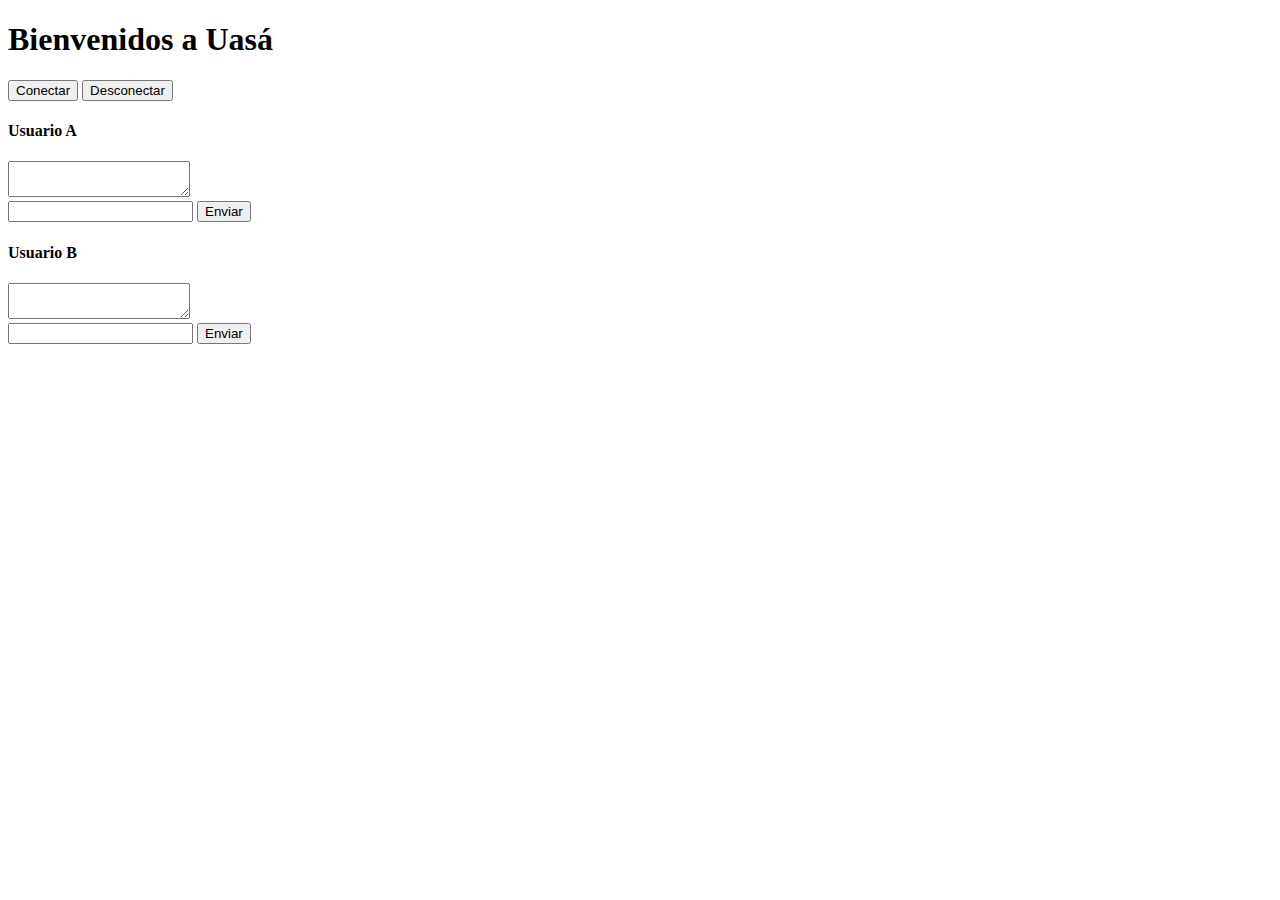
<file: chat/index.html>
<!DOCTYPE html>
<html lang="en">
<head>
<meta charset="utf-8" />
 <meta http-equiv="X-UA-Compatible" content="IE=edge">
 <meta name="viewport" content="width=device-width, initial-scale=1.0">
<title>Aplicación de Chat</title>
</head>

<body>
   <h1>Bienvenidos a Uasá</h1>
   <button id="btnConnect">Conectar</button>
   <button>Desconectar</button>

   <br>

   <h4>Usuario A</h4>
   <textarea>
      
   </textarea>
   <br>
   <input id="fldMessage" type="text" name="" value="">
   <button id="btnSend">Enviar</button>

   <h4>Usuario B</h4>
   <textarea>
      
   </textarea>
   <br>
   <input type="text" name="">
   <button>Enviar</button>

</body>

<script type="text/javascript">

function connect()
{
   let data =
   {
      method: 'POST',
      body: JSON.stringify(null)
   };

   fetch("./connect_users.php", data ).
   then( response => response.json() ).
   then( response => 
   {
      sessionStorage.setItem('chatKey', response );
      alert('Connected Sucessfully');
   } );
}

function getMessageEncoding(){

   const messageBox = document.querySelector(".rsa-oaep #message");
 }

 function encryptMessage(publicKey, message)
 {

   let enc = new TextEncoder();
   let tmp = enc.encode(message);

   return window.crypto.subtle.encrypt(
        
      {
         name: "RSA-OAEP",
      },

      publicKey,
      tmp

   );
}

function decryptMessage(publicKey, encryptedMessage)
{
   // Mismo codigo que encryptMessage() pero esta vez para desencriptar.
   // USAR MDN (CryptoSubtle) para desencriptar.
}

 function send()
 {
    let data =
    {
     method: 'POST',
     body: JSON.strngify (encryptMessage(fldMessage.value))


    };

    fetch("./send_message.php",data)


 }

 function updateChatView()
 {
      
 }

 function main()
 {
    btnConnect.addEventListener('click',()=>connect());
    btnSend.addEventListener('click', ()=>send())
 }

 window.addEventListener('load', ()=>main());

</script>
</html>
</file>
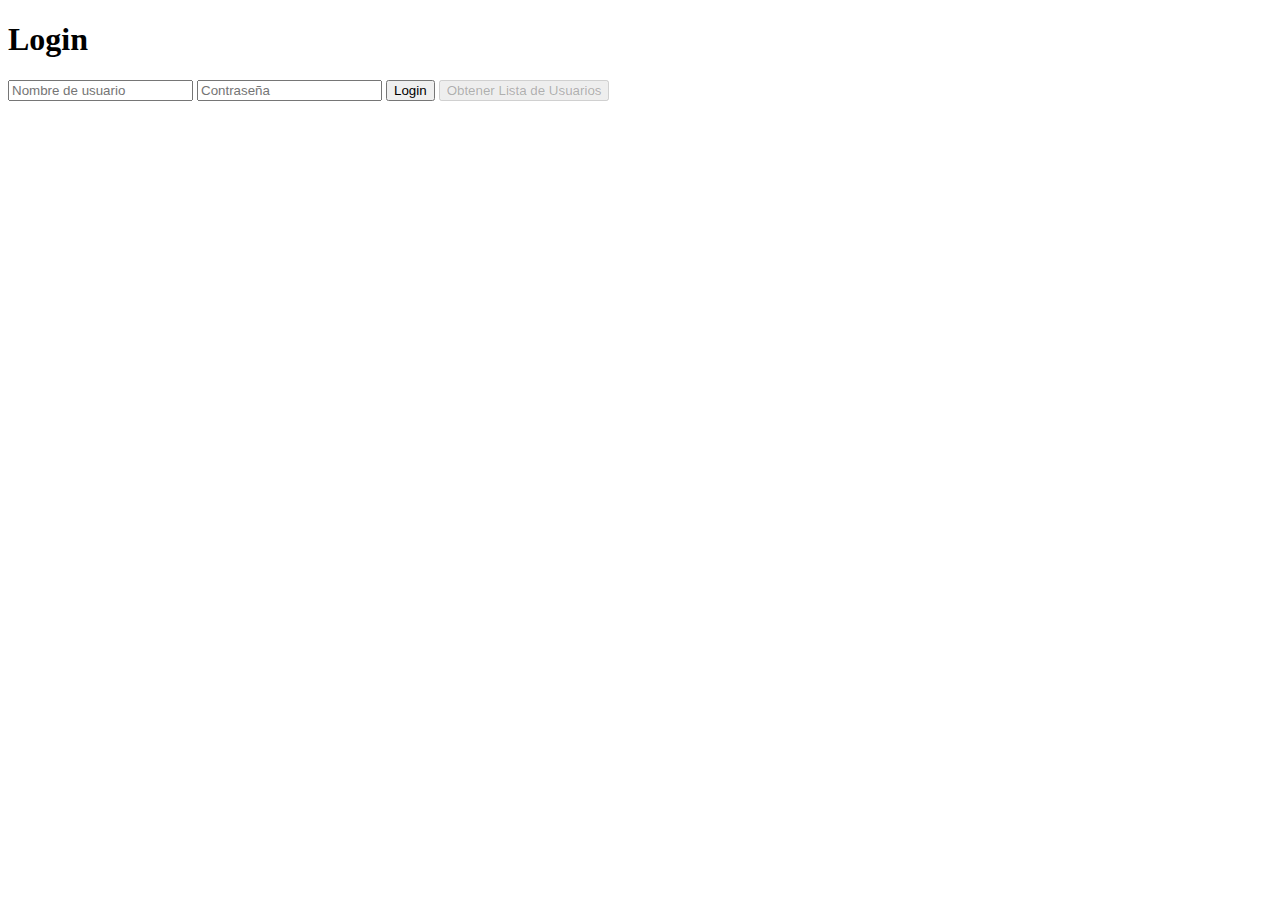
<file: token/login.html>
<!DOCTYPE html>
<html>
<head>
	<meta charset="utf-8">
	<meta name="viewport" content="width=device-width, initial-scale=1">
    <title>Validate User Screen</title>
</head>


<body id="view">

<h1>Login</h1>
<input id="usernameInput" type="text" placeholder="Nombre de usuario" value="">
<input id="passwordInput" type="password" placeholder="Contraseña" value="">
<button id="validateUserButton">Login</button>
<button id="userBtnList" disabled>Obtener Lista de Usuarios</button>

</body>

<script type="text/javascript">
	


function getFormValues()
{
	let validateFormData =
	{
		username: null,
		password: null
	};

	validateFormData.username = document.getElementById('usernameInput').value;
	validateFormData.password = document.getElementById('passwordInput').value;

	

	return validateFormData;
}


function welcomeView( data )
{
	if ( data.status == 'OK')
	{
		alert('Bienvenido usuario: '+data.response );
	
	}
	else
	{
		alert('ERROR: '+data.description);
	}
}




function onValidateUserButtonClick()
{
	
	fetch('./auth.php', { method:'post', body: JSON.stringify(getFormValues()) } )
	.then( response => response.json() )
	.then( response => { welcomeView(response) } );
	
}



document.getElementById('validateUserButton').addEventListener('click', ()=>onValidateUserButtonClick() );



</script>
</html>
</file>
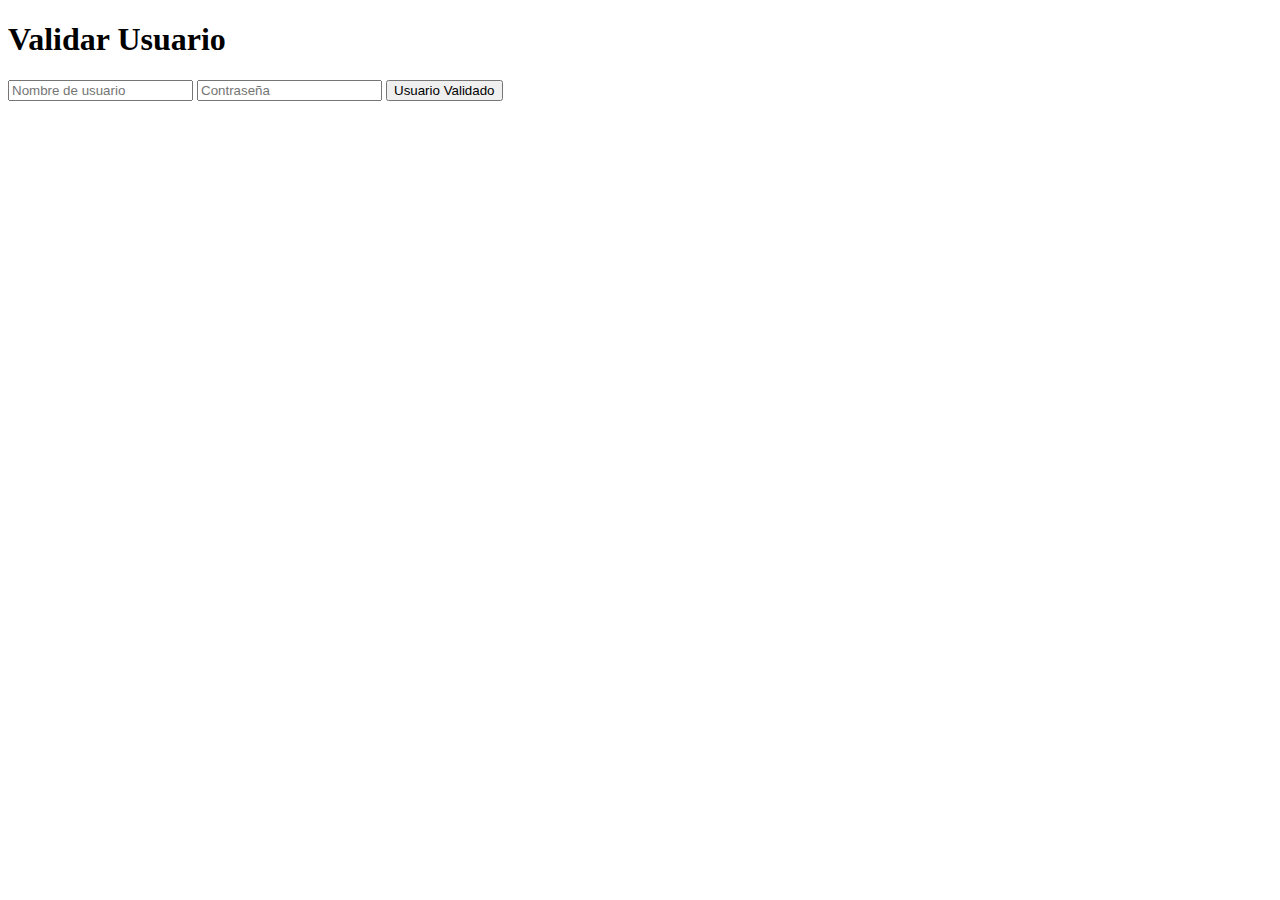
<file: token/tokenLogin.html>
<!DOCTYPE html>
<html>
<head>
	<meta charset="utf-8">
	<meta name="viewport" content="width=device-width, initial-scale=1">
	<title>Validar Usuario</title>
</head>
<body>

<h1>Validar Usuario</h1>
<input id="usernameInput" type="text" placeholder="Nombre de usuario" value="">
<input id="passwordInput" type="password" placeholder="Contraseña" value="">
<button id="validateUserButton">Usuario Validado </button>

</body>

<script type="text/javascript">
	


function getFormValues()
{
	let validateFormData =
	{
		username: null,
		password: null
	};

	validateFormData.username = document.getElementById('usernameInput').value;
	validateFormData.password = document.getElementById('passwordInput').value;

	return validateFormData;
}

function welcomeView(data)
{
	if(data.status == 'OK')
	{
		alert('Bienvenidos al sistema: ' +data.response);
	}
	else{
		alert('ERROR' +data.response);
	}
}
function onValidateUserButtonClick()
{
	console.log(JSON.stringify(getFormValues()));
	fetch('./tokenLogin.php', { method:'post', body: JSON.stringify(getFormValues()) } ).then( response => response.json() ).then( response => { welcomeView(response)} );
	
}

document.getElementById('validateUserButton').addEventListener('click', ()=>onValidateUserButtonClick() );

</script>
</html>
</file>
